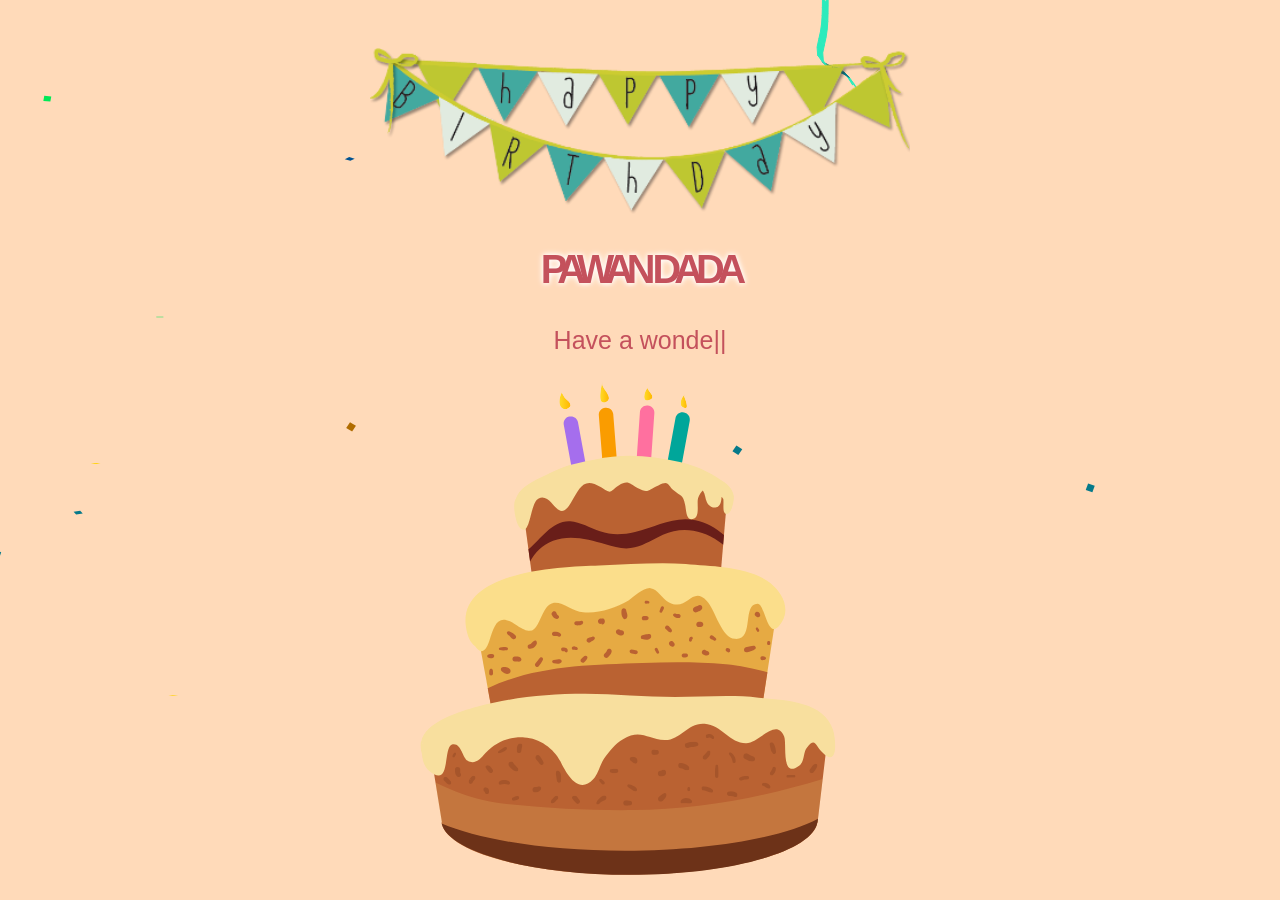
<file: Happy Birthday.html>
<html class="gr__localhost"><head>
<meta http-equiv="content-type" content="text/html; charset=UTF-8">
    <title>Happy Birthday</title>
    <meta charset="utf-8">
    <meta name="viewport" content="width=device-width, initial-scale=1.0">
    
    
<link rel="stylesheet" href="Happy%20Birthday_files/bootstrap.css"><link rel="stylesheet" href="Happy%20Birthday_files/style.css"></head>

<body data-gr-c-s-loaded="true">
    <div>
        <div class="container">
            <div>
                <div class="row">
                    <div class="loader" style="display: none;">
                        <button id="play">Start</button>
                    </div>
                </div>
            </div>
        </div>
    </div>
    <audio class="song" controls="controls" loop="">
        <source src="the_mountain-happy-birthday-508020.mp3" type="audio/mpeg">
        
        Your browser isn't invited for super fun audio time.
    </audio>

    <canvas id="confetti" width="438" height="726"></canvas>
    <div class="container pt-5">
        <div class="row">
            <div class="col-12 col-xl-6 mx-auto">
                <img src="Happy%20Birthday_files/banner.png" alt="">
            </div>
            <div class="col-12  text-center">
                <div id="name" class="area">Pawan DADA</div>
            </div>

            <div class="col-12 text-center">
                <div class="type-wrap">
                    <div id="typed-strings" class="typing" style="display: none;">
                        <h2>Happy Birthday <i id="nae">Pawan DADA</i></h2>
                        <h2>Have a wonderful day</h2>
                        <h2>Filled with joy and happiness.</h2>
                    </div>
                    <span id="typed" style="white-space:pre;">Happy Birthday <i id="nae">Pawan DADA</i></span><span class="typed-cursor">|</span>
                </div>
            </div>

            <div class="col-12 col-xl-6 mx-auto">
                <img src="Happy%20Birthday_files/cake.svg" alt="">
            </div>
        </div>

    </div>
    <img src="Happy%20Birthday_files/Balloon-Border.png" class="balloon-border" style="top: -500px;" width="100%">


<!-- Code injected by live-server -->
<script type="text/javascript">
	// <![CDATA[  <-- For SVG support
	if ('WebSocket' in window) {
		(function () {
			function refreshCSS() {
				var sheets = [].slice.call(document.getElementsByTagName("link"));
				var head = document.getElementsByTagName("head")[0];
				for (var i = 0; i < sheets.length; ++i) {
					var elem = sheets[i];
					var parent = elem.parentElement || head;
					parent.removeChild(elem);
					var rel = elem.rel;
					if (elem.href && typeof rel != "string" || rel.length == 0 || rel.toLowerCase() == "stylesheet") {
						var url = elem.href.replace(/(&|\?)_cacheOverride=\d+/, '');
						elem.href = url + (url.indexOf('?') >= 0 ? '&' : '?') + '_cacheOverride=' + (new Date().valueOf());
					}
					parent.appendChild(elem);
				}
			}
			var protocol = window.location.protocol === 'http:' ? 'ws://' : 'wss://';
			var address = protocol + window.location.host + window.location.pathname + '/ws';
			var socket = new WebSocket(address);
			socket.onmessage = function (msg) {
				if (msg.data == 'reload') window.location.reload();
				else if (msg.data == 'refreshcss') refreshCSS();
			};
			if (sessionStorage && !sessionStorage.getItem('IsThisFirstTime_Log_From_LiveServer')) {
				console.log('Live reload enabled.');
				sessionStorage.setItem('IsThisFirstTime_Log_From_LiveServer', true);
			}
		})();
	}
	else {
		console.error('Upgrade your browser. This Browser is NOT supported WebSocket for Live-Reloading.');
	}
	// ]]>
</script>
<script src="Happy%20Birthday_files/snowflakes.js"></script>
<script src="Happy%20Birthday_files/jquery.js"></script>
<script src="Happy%20Birthday_files/typed.js"></script>
<script src="Happy%20Birthday_files/script.js"></script><style type="text/css" data-typed-js-css="true">
        .typed-cursor{
          opacity: 1;
        }
        .typed-cursor.typed-cursor--blink{
          animation: typedjsBlink 0.7s infinite;
          -webkit-animation: typedjsBlink 0.7s infinite;
                  animation: typedjsBlink 0.7s infinite;
        }
        @keyframes typedjsBlink{
          50% { opacity: 0.0; }
        }
        @-webkit-keyframes typedjsBlink{
          0% { opacity: 1; }
          50% { opacity: 0.0; }
          100% { opacity: 1; }
        }
      </style>
<script>

</script>

</body><span class="gr__tooltip"><span class="gr__tooltip-content"></span><i class="gr__tooltip-logo"></i><span class="gr__triangle"></span></span></html>
</file>
